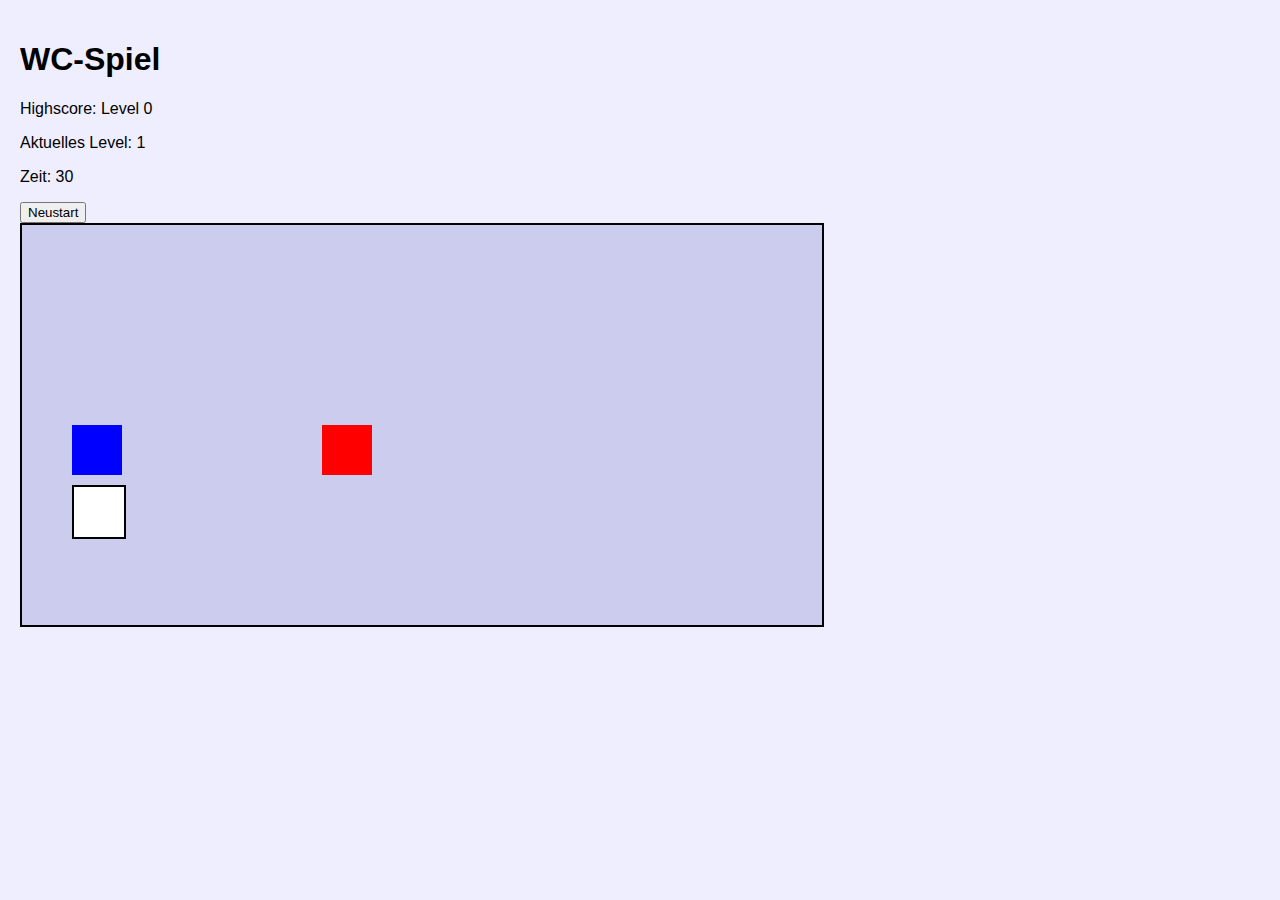
<file: index.html>
<!DOCTYPE html>
<html lang="de">
<head>
  <meta charset="UTF-8">
  <title>WC-Spiel mit Highscore</title>
  <link rel="stylesheet" href="style.css">
</head>
<body>
  <h1>WC-Spiel</h1>
  <p id="highscoreDisplay">Highscore: Level 0</p>
  <p id="levelDisplay">Aktuelles Level: 1</p>
  <p id="timerDisplay">Zeit: 30</p>
  <button onclick="restartGame()">Neustart</button>
  <div id="gameArea">
    <div class="worker" id="worker"></div>
    <div class="toilet" id="toilet"></div>
  </div>
  <script src="script.js"></script>
</body>
</html>
</file>
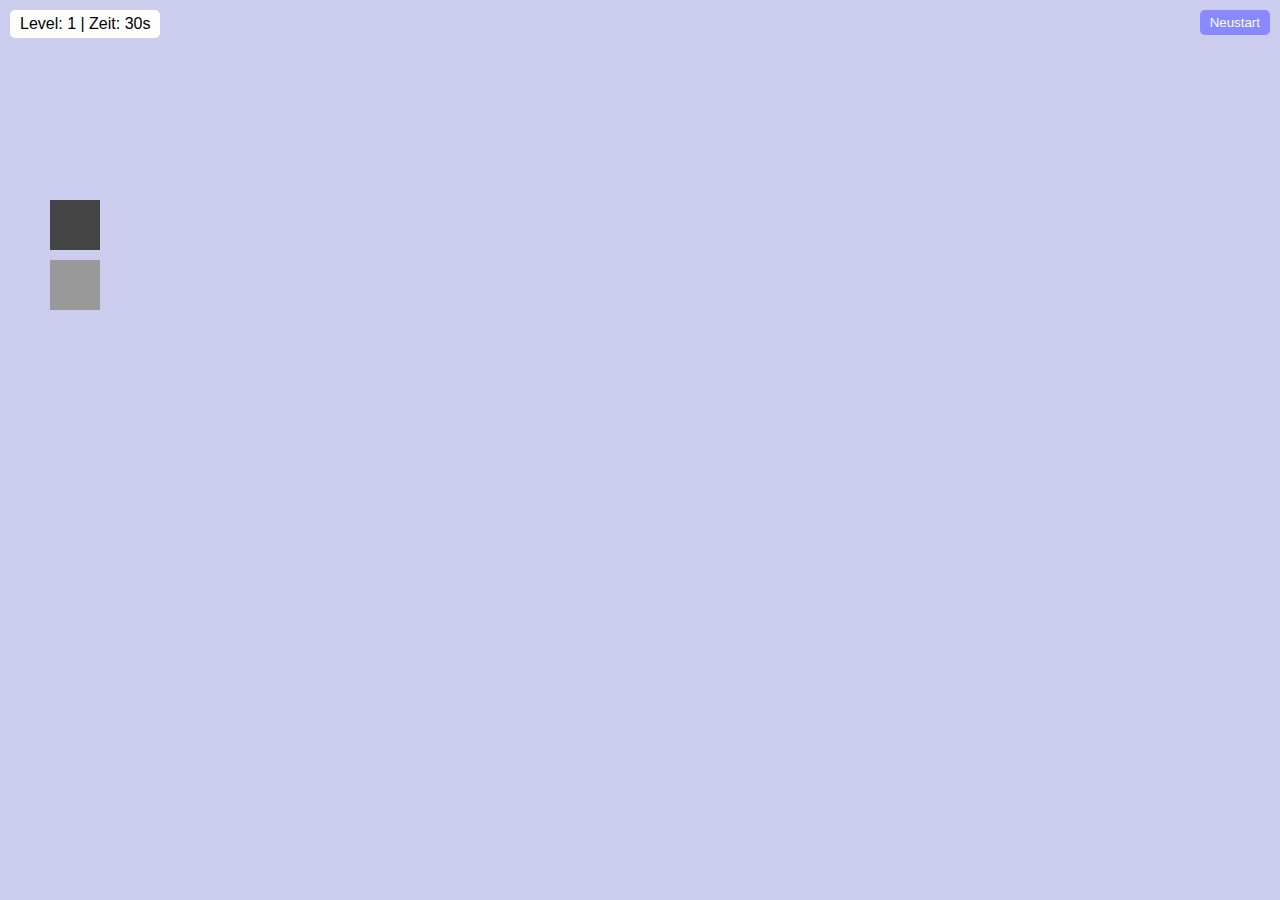
<file: index 6.html>
<!DOCTYPE html>
<html lang="de">
<head>
  <meta charset="UTF-8">
  <title>WC-Träger-Spiel mit Leveln</title>
  <style>
    body { margin: 0; overflow: hidden; background: #eef; font-family: sans-serif; }
    #gameArea {
      position: relative;
      width: 100vw;
      height: 100vh;
      background: #cce;
    }
    .worker, .toilet, .obstacle {
      position: absolute;
      width: 50px;
      height: 50px;
      background-size: cover;
    }
    .worker {
      background-color: #444;
      left: 50px;
      top: 200px;
      transition: left 0.1s, top 0.1s;
    }
    .toilet {
      background-color: #999;
      left: 50px;
      top: 260px;
    }
    .obstacle {
      background-color: red;
    }
    #info {
      position: absolute;
      top: 10px;
      left: 10px;
      background: white;
      padding: 5px 10px;
      border-radius: 5px;
    }
    #restartBtn {
      position: absolute;
      top: 10px;
      right: 10px;
      padding: 5px 10px;
      background: #88f;
      color: white;
      border: none;
      border-radius: 5px;
      cursor: pointer;
    }
  </style>
</head>
<body>
  <div id="gameArea">
    <div id="info">Level: 1 | Zeit: <span id="timer">30</span>s</div>
    <button id="restartBtn">Neustart</button>
    <div class="worker" id="worker"></div>
    <div class="toilet" id="toilet"></div>
  </div>

  <script>
    const worker = document.getElementById('worker');
    const toilet = document.getElementById('toilet');
    const gameArea = document.getElementById('gameArea');
    const timerDisplay = document.getElementById('timer');
    const restartBtn = document.getElementById('restartBtn');
    const info = document.getElementById('info');

    let x = 50, y = 200;
    let level = 1;
    let timeLeft = 30;
    let timerInterval;
    let obstacles = [];

    const levelData = {
      1: [{x: 300, y: 200}, {x: 500, y: 300}],
      2: [{x: 400, y: 100}, {x: 600, y: 250}, {x: 700, y: 350}],
      3: [{x: 350, y: 150}, {x: 550, y: 200}, {x: 750, y: 300}, {x: 850, y: 400}]
    };

    function createObstacles() {
      obstacles.forEach(obs => obs.remove());
      obstacles = [];
      levelData[level].forEach(pos => {
        const obs = document.createElement('div');
        obs.className = 'obstacle';
        obs.style.left = pos.x + 'px';
        obs.style.top = pos.y + 'px';
        gameArea.appendChild(obs);
        obstacles.push(obs);
      });
    }

    function resetGame() {
      x = 50;
      y = 200;
      level = 1;
      timeLeft = 30;
      updatePosition();
      updateTimer();
      createObstacles();
      clearInterval(timerInterval);
      timerInterval = setInterval(() => {
        timeLeft--;
        updateTimer();
        if (timeLeft <= 0) {
          alert('Zeit abgelaufen! Spiel vorbei.');
          resetGame();
        }
      }, 1000);
    }

    function updateTimer() {
      timerDisplay.textContent = timeLeft;
      info.innerHTML = `Level: ${level} | Zeit: <span id="timer">${timeLeft}</span>s`;
    }

    function updatePosition() {
      worker.style.left = x + 'px';
      worker.style.top = y + 'px';
      toilet.style.left = x + 'px';
      toilet.style.top = (y + 60) + 'px';
    }

    function checkCollision(newX, newY) {
      return obstacles.some(obs => {
        const ox = parseInt(obs.style.left);
        const oy = parseInt(obs.style.top);
        return Math.abs(newX - ox) < 50 && Math.abs(newY - oy) < 50;
      });
    }

    document.addEventListener('keydown', (e) => {
      let newX = x;
      let newY = y;
      if (e.key === 'ArrowRight') newX += 10;
      if (e.key === 'ArrowLeft') newX -= 10;
      if (e.key === 'ArrowUp') newY -= 10;
      if (e.key === 'ArrowDown') newY += 10;

      if (!checkCollision(newX, newY)) {
        x = newX;
        y = newY;
        updatePosition();
      }

      if (x > window.innerWidth - 60) {
        level++;
        if (level > Object.keys(levelData).length) {
          alert('Alle Level geschafft! 🎉');
          resetGame();
        } else {
          alert('Level geschafft! Weiter geht's...');
          x = 50;
          y = 200;
          timeLeft = 30;
          updatePosition();
          updateTimer();
          createObstacles();
        }
      }
    });

    restartBtn.addEventListener('click', resetGame);

    resetGame();
  </script>
</body>
</html>
</file>
<file: style.css>
body {
  font-family: sans-serif;
  background: #eef;
  margin: 0;
  padding: 20px;
}
#gameArea {
  position: relative;
  width: 800px;
  height: 400px;
  background: #cce;
  border: 2px solid #000;
  overflow: hidden;
}
.worker, .toilet, .obstacle {
  position: absolute;
  width: 50px;
  height: 50px;
}
.worker {
  background: blue;
}
.toilet {
  background: white;
  border: 2px solid black;
}
.obstacle {
  background: red;
}
</file>
